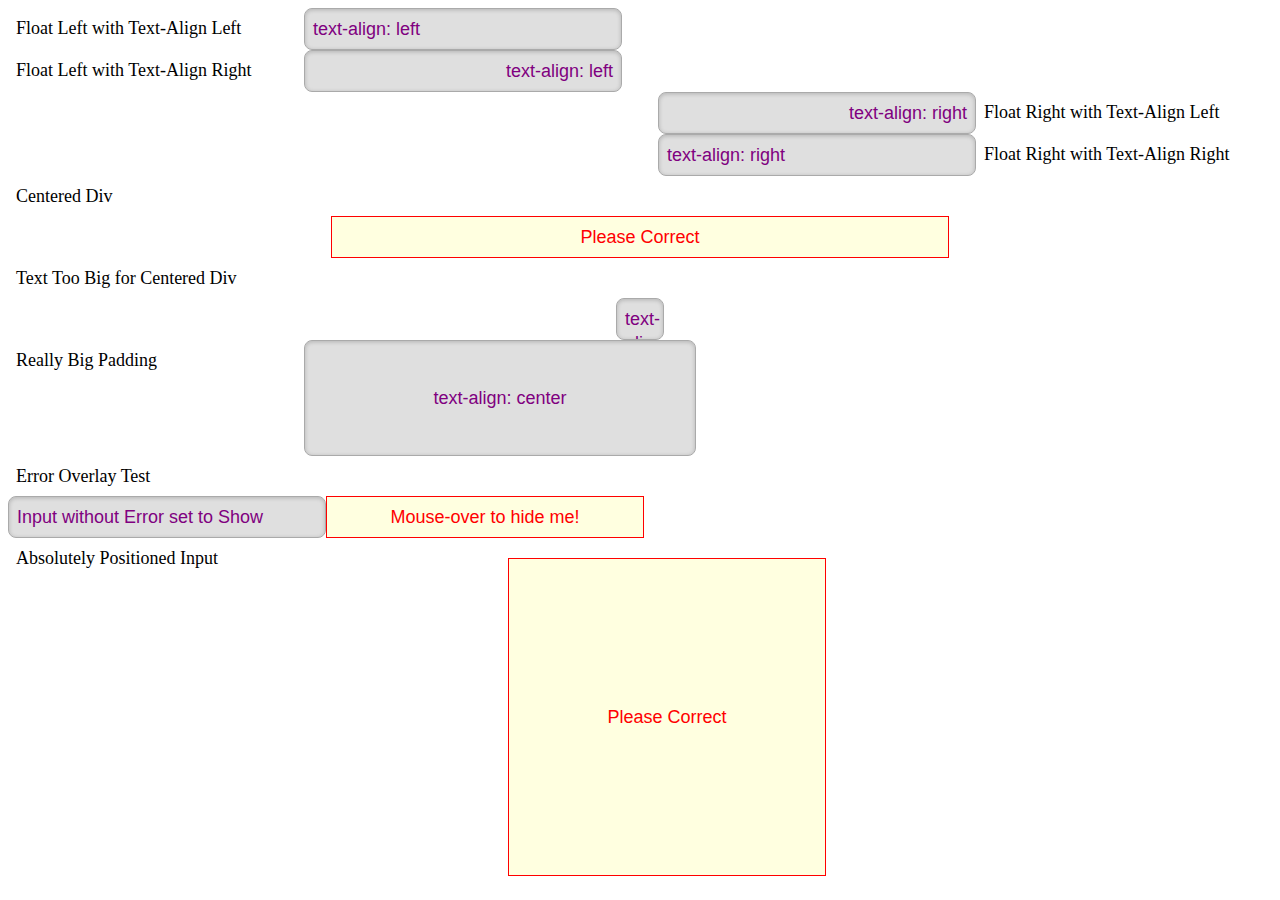
<file: labels2.html>
<!DOCTYPE html PUBLIC "-//W3C//DTD XHTML 1.0 Transitional//EN" "http://www.w3.org/TR/xhtml1/DTD/xhtml1-transitional.dtd">
<html xmlns="http://www.w3.org/1999/xhtml">
<head>
<meta http-equiv="Content-Type" content="text/html; charset=UTF-8" />
<title>Untitled Document</title>

<script type="text/javascript" src="http://ajax.googleapis.com/ajax/libs/jquery/1.8.3/jquery.min.js"></script>
<script type="text/javascript" src="jquery.placeholder.js"></script>

<script type="text/javascript">
$(document).ready(function(){
	$('input,textarea').placeholder({force: true});
});
</script>

<style>
.placeholder { color: purple; }
.errorcontainer { text-align: center !important; display:none; color: red; background:lightyellow; }
.errorcontainer.show { display:block; }

.ui-input-text {
	position: relative;
	display: inline-block;
	font-size: 18px;
	line-height: 24px;
	height: 24px;
	outline: 0 none;
	text-align: left;
	padding: 8px;
	float:left;
}

.ui-input-style {
    border: 1px solid #AAAAAA;
    color: #333333;
    text-shadow: 0 1px 0 #FFFFFF;
	
	box-shadow: 		0 1px 4px rgba(0, 0, 0, 0.2) inset;
	-webkit-box-shadow: 0 1px 4px rgba(0, 0, 0, 0.2) inset;
	-moz-box-shadow: 	0 1px 4px rgba(0, 0, 0, 0.2) inset;
	background:#DFDFDF;
}

.ui-input-style:focus {
	box-shadow:			none;
	-webkit-box-shadow: none;
	-moz-box-shadow: 	none;
	background:#E9E9E9;
}

.ui-corner-all {
    border-radius: 8px 8px 8px 8px;
}

.ui-field-container {
	width: 100%;
	display: block;
	position: relative;
	clear: both;
	float: left;
}

#text-label-1 {
	float:left;
	width:280px;
}

#text-field-1 {
	float:left;
	width:300px;
	text-align:left;
}

#text-label-2 {
	float:left;
	width:280px;
}

#text-field-2 {
	float:left;
	width:300px;
	text-align:right;
}

#text-label-3 {
	float:right;
	width:280px;
}

#text-field-3 {
	float:right;
	width:300px;
	text-align:right;
}

#text-label-4 {
	float:right;
	width:280px;
}

#text-field-4 {
	float:right;
	width:300px;
	text-align:left;
}

#text-label-5 {
	float:left;
	width:280px;
}

#text-field-5 {
	width: 600px;
	text-align: center;
	margin:0 auto;
}

#text-label-6 {
	float:left;
	width:280px;
	margin:0 auto;
}

#text-field-6 {
	width:30px;
	text-align:center;
	margin:0 auto;
}

#text-label-7 {
	float:left;
	width:280px;
}

#text-field-7 {
	float:left;
	width:300px;
	text-align:center;
	padding:45px;
}

#text-label-8 {
	float:left;
	width:280px;
}

#text-field-8 {
	position:absolute;
	width:300px;
	height:300px;
	text-align:left;
	top:20px;
	left:500px;
}

#text-label-9 {
	float:left;
	width:280px;
}

#text-field-9 {
	float:left;
	width:300px;
	text-align:left;
}

</style>
</head>

<body>
<div class="ui-field-container">
  <label id="text-label-1" class="ui-input-text">Float Left with Text-Align Left</label>
  <input id="text-field-1" class="ui-input-text ui-input-style ui-corner-all ui-shadow-inset" type="text" value="" name="text-p-1" placeholder="text-align: left">
</div>

<div class="ui-field-container">
  <label id="text-label-2" class="ui-input-text">Float Left with Text-Align Right</label>
  <input id="text-field-2" class="ui-input-text ui-input-style ui-corner-all ui-shadow-inset" type="text" value="" name="text-p-1" placeholder="text-align: left">
</div>

<div class="ui-field-container">
  <label id="text-label-3" class="ui-input-text">Float Right with Text-Align Left</label>
  <input id="text-field-3" class="ui-input-text ui-input-style ui-corner-all ui-shadow-inset" type="text" value="" name="text-p-1" placeholder="text-align: right">
</div>

<div class="ui-field-container">
  <label id="text-label-4" class="ui-input-text">Float Right with Text-Align Right</label>
  <input id="text-field-4" class="ui-input-text ui-input-style ui-corner-all ui-shadow-inset" type="text" value="" name="text-p-1" placeholder="text-align: right">
</div>

<div class="ui-field-container">
  <label id="text-label-5" class="ui-input-text">Centered Div</label>
</div>

<div class="ui-field-container">
  <input id="text-field-5" class="errortest centered ui-input-text ui-input-style ui-corner-all ui-shadow-inset" type="text" value="" name="text-p-1" placeholder="text-align: center">
</div>

<div class="ui-field-container">
  <label id="text-label-6" class="centered ui-input-text">Text Too Big for Centered Div</label>
</div>

<div class="ui-field-container">
   <input id="text-field-6" class="centered ui-input-text ui-input-style ui-corner-all ui-shadow-inset" type="text" value="" name="text-p-1" placeholder="text-align: center">
</div>

<div class="ui-field-container">
  <label id="text-label-7" class="ui-input-text">Really Big Padding</label>
  <input id="text-field-7" class="ui-input-text ui-input-style ui-corner-all ui-shadow-inset" type="text" value="" name="text-p-1" placeholder="text-align: center">
</div>

<div class="ui-field-container">
  <label id="text-label-9" class="ui-input-text">Error Overlay Test</label>
</div>

<div class="ui-field-container">
  <input id="text-field-9" class="ui-input-text ui-input-style ui-corner-all ui-shadow-inset" type="text" value="" name="text-p-1" placeholder="Input without Error set to Show">
  <input errortext="Mouse-over to hide me!" id="text-field-9" class="errortest ui-input-text ui-input-style ui-corner-all ui-shadow-inset" type="text" value="" name="text-p-1" placeholder="Input with Error set to Show">
</div>



<div class="ui-field-container">
  <label id="text-label-8" class="ui-input-text">Absolutely Positioned Input</label>
  <input alt="blah" id="text-field-8" class="errortest ui-input-text ui-input-style ui-corner-all ui-shadow-inset" type="text" value="" name="text-p-1" placeholder="text-align: left">
</div>

</body>
</html>
</file>
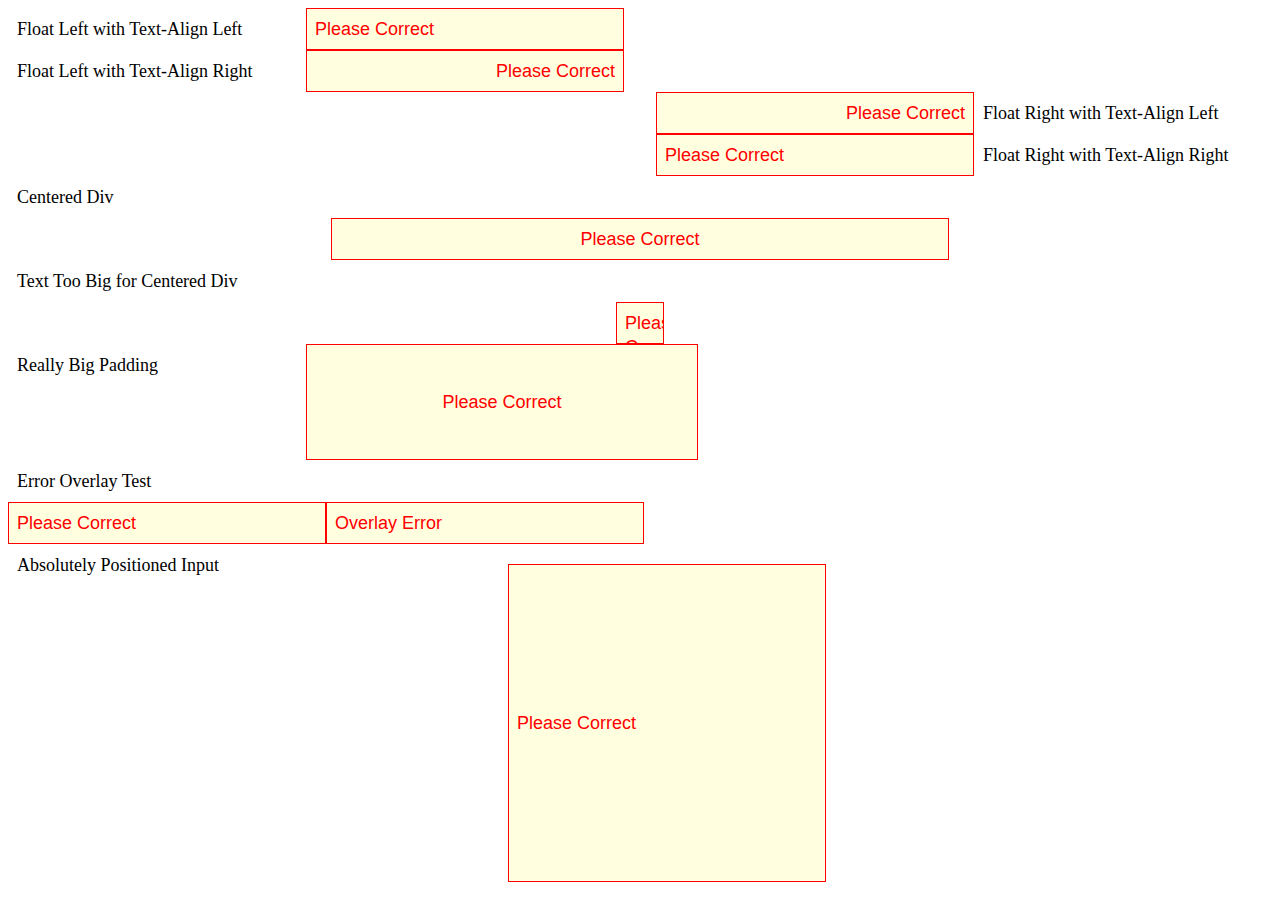
<file: example/labels.html>
<!DOCTYPE html PUBLIC "-//W3C//DTD XHTML 1.0 Transitional//EN" "http://www.w3.org/TR/xhtml1/DTD/xhtml1-transitional.dtd">
<html xmlns="http://www.w3.org/1999/xhtml">
<head>
<meta http-equiv="Content-Type" content="text/html; charset=UTF-8" />
<title>Untitled Document</title>

<script type="text/javascript" src="http://ajax.googleapis.com/ajax/libs/jquery/1.8.3/jquery.min.js"></script>
<script type="text/javascript" src="../jquery.placeholder.js"></script>

<script type="text/javascript">
$(document).ready(function(){
	$('input,textarea').placeholder({force: true});
});
</script>

<style>
.centered { display:block; position:relative !important; margin: 0 auto !important; }
.placeholder-container.centered .placeholder { color:blue !important; }
.placeholder { color: purple; }
.errorcontainer { color: red; background:lightyellow; border: 1px; }

.ui-input-text {
	position: relative;
	display: block;
	font-size: 18px;
	line-height: 24px;
	height:24px;
	outline: 0 none;
	border: 1px solid transparent;
	text-align: left;
	padding:8px;
}

.ui-input-style {
    border: 1px solid #AAAAAA;
    color: #333333;
    text-shadow: 0 1px 0 #FFFFFF;
	
	box-shadow: 		0 1px 4px rgba(0, 0, 0, 0.2) inset;
	-webkit-box-shadow: 0 1px 4px rgba(0, 0, 0, 0.2) inset;
	-moz-box-shadow: 	0 1px 4px rgba(0, 0, 0, 0.2) inset;
	background:#DFDFDF;
}

.ui-input-style:focus {
	box-shadow:			none;
	-webkit-box-shadow: none;
	-moz-box-shadow: 	none;
	background:#E9E9E9;
}

.ui-corner-all {
    border-radius: 8px 8px 8px 8px;
}

.ui-field-container {
	width: 100%;
	display: block;
	position: relative;
	clear: both;
	float: left;
}

#text-label-1 {
	float:left;
	width:280px;
}

#text-field-1 {
	float:left;
	width:300px;
	text-align:left;
}

#text-label-2 {
	float:left;
	width:280px;
}

#text-field-2 {
	float:left;
	width:300px;
	text-align:right;
}

#text-label-3 {
	float:right;
	width:280px;
}

#text-field-3 {
	float:right;
	width:300px;
	text-align:right;
}

#text-label-4 {
	float:right;
	width:280px;
}

#text-field-4 {
	float:right;
	width:300px;
	text-align:left;
}

#text-label-5 {
	float:left;
	width:280px;
}

#text-field-5 {
	width: 600px;
	text-align: center;
	margin:0 auto;
}

#text-label-6 {
	float:left;
	width:280px;
	margin:0 auto;
}

#text-field-6 {
	width:30px;
	text-align:center;
	margin:0 auto;
}

#text-label-7 {
	float:left;
	width:280px;
}

#text-field-7 {
	float:left;
	width:300px;
	text-align:center;
	padding:45px;
}

#text-label-8 {
	float:left;
	width:280px;
}

#text-field-8 {
	position:absolute;
	width:300px;
	height:300px;
	text-align:left;
	top:20px;
	left:500px;
}

#text-label-9 {
	float:left;
	width:280px;
}

#text-field-9 {
	float:left;
	width:300px;
	text-align:left;
}

</style>
</head>

<body>
<div class="ui-field-container">
  <label id="text-label-1" class="ui-input-text">Float Left with Text-Align Left</label>
  <input id="text-field-1" class="ui-input-text ui-input-style ui-corner-all ui-shadow-inset" type="text" value="" name="text-p-1" placeholder="text-align: left">
</div>

<div class="ui-field-container">
  <label id="text-label-2" class="ui-input-text">Float Left with Text-Align Right</label>
  <input id="text-field-2" class="ui-input-text ui-input-style ui-corner-all ui-shadow-inset" type="text" value="" name="text-p-1" placeholder="text-align: left">
</div>

<div class="ui-field-container">
  <label id="text-label-3" class="ui-input-text">Float Right with Text-Align Left</label>
  <input id="text-field-3" class="ui-input-text ui-input-style ui-corner-all ui-shadow-inset" type="text" value="" name="text-p-1" placeholder="text-align: right">
</div>

<div class="ui-field-container">
  <label id="text-label-4" class="ui-input-text">Float Right with Text-Align Right</label>
  <input id="text-field-4" class="ui-input-text ui-input-style ui-corner-all ui-shadow-inset" type="text" value="" name="text-p-1" placeholder="text-align: right">
</div>

<div class="ui-field-container">
  <label id="text-label-5" class="ui-input-text">Centered Div</label>
</div>

<div class="ui-field-container">
  <input id="text-field-5" class="centered ui-input-text ui-input-style ui-corner-all ui-shadow-inset" type="text" value="" name="text-p-1" placeholder="text-align: center">
</div>

<div class="ui-field-container">
  <label id="text-label-6" class="centered ui-input-text">Text Too Big for Centered Div</label>
</div>

<div class="ui-field-container">
   <input id="text-field-6" class="centered ui-input-text ui-input-style ui-corner-all ui-shadow-inset" type="text" value="" name="text-p-1" placeholder="text-align: center">
</div>

<div class="ui-field-container">
  <label id="text-label-7" class="ui-input-text">Really Big Padding</label>
  <input id="text-field-7" class="ui-input-text ui-input-style ui-corner-all ui-shadow-inset" type="text" value="" name="text-p-1" placeholder="text-align: center">
</div>

<div class="ui-field-container">
  <label id="text-label-9" class="ui-input-text">Error Overlay Test</label>
</div>

<div class="ui-field-container">
  <input id="text-field-9" class="ui-input-text ui-input-style ui-corner-all ui-shadow-inset" type="text" value="" name="text-p-1" placeholder="text-align: left">
  <input errortext="Overlay Error" id="text-field-9" class="errorclass ui-input-text ui-input-style ui-corner-all ui-shadow-inset" type="text" value="" name="text-p-1" placeholder="text-align: left">
</div>

<div class="ui-field-container">
  <label id="text-label-8" class="ui-input-text">Absolutely Positioned Input</label>
  <input alt="blah" id="text-field-8" class="ui-input-text ui-input-style ui-corner-all ui-shadow-inset" type="text" value="" name="text-p-1" placeholder="text-align: left">
</div>

</body>
</html>
</file>
